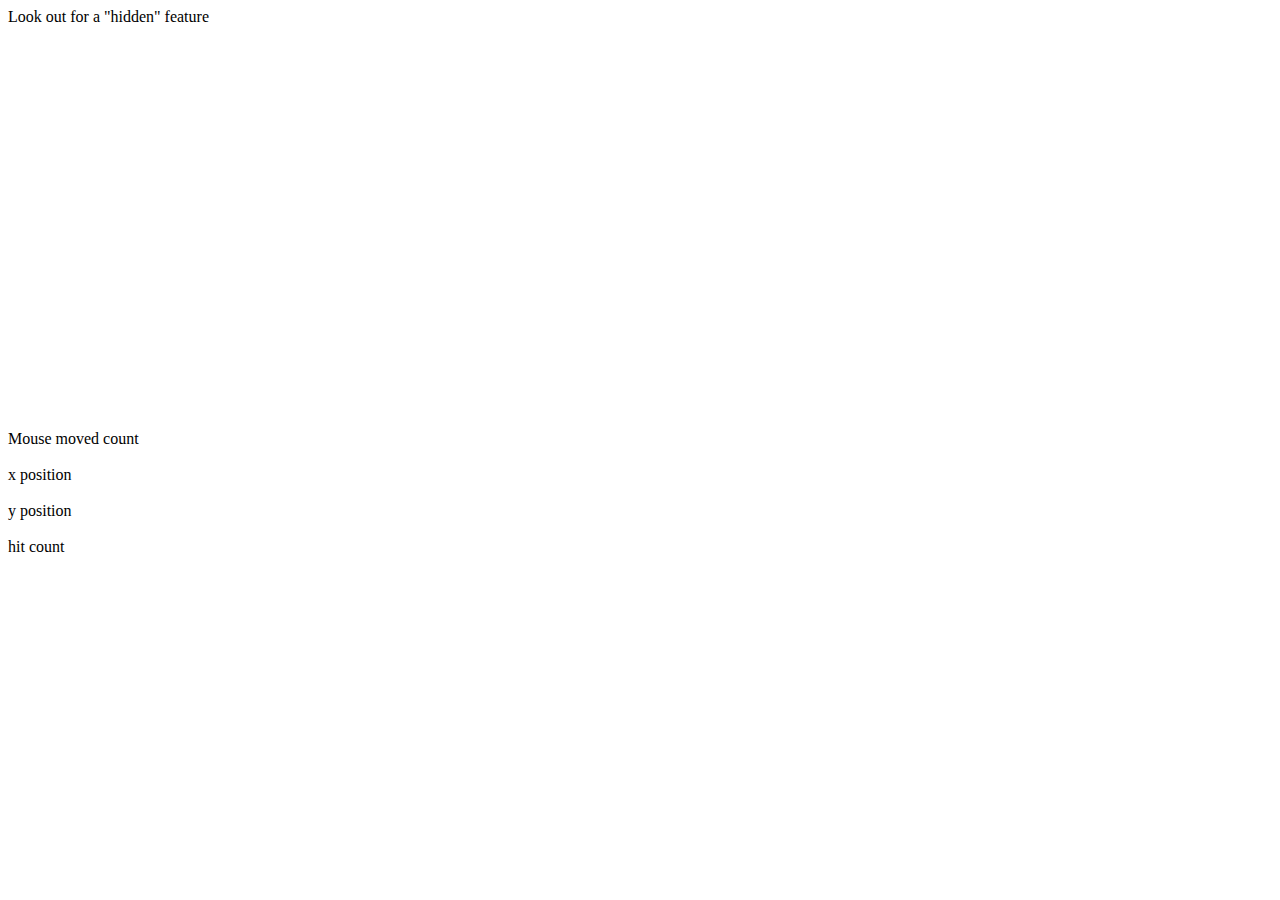
<file: canvas.html>
<!DOCTYPE html>
<div>
  Look out for a "hidden" feature
  <br>
  <canvas class="canvas" id="can1" width="400" height="400" > <!-- width AND height have to be set here and not in css, otherwise the coordinate system of the canvas is not initialized-->
  </canvas>
  <script>
    gameCanvasStart();
  </script>
  <br>
  <label class="hidden" for="mouseMovedCount">Mouse moved count</label>
  <div class="hidden" id="mouseMovedCount" />
  <br>
  <label class="hidden" for="mouseX">x position</label>
  <div class="hidden" id="mouseX" />
  <br>
  <label class="hidden" for="mouseY">y position</label>
  <div class="hidden" id="mouseY" />
  <br>
  <label class="hidden" for="hitCount">hit count</label>
  <div class="hidden" id="hitCount" />
</div>
</file>
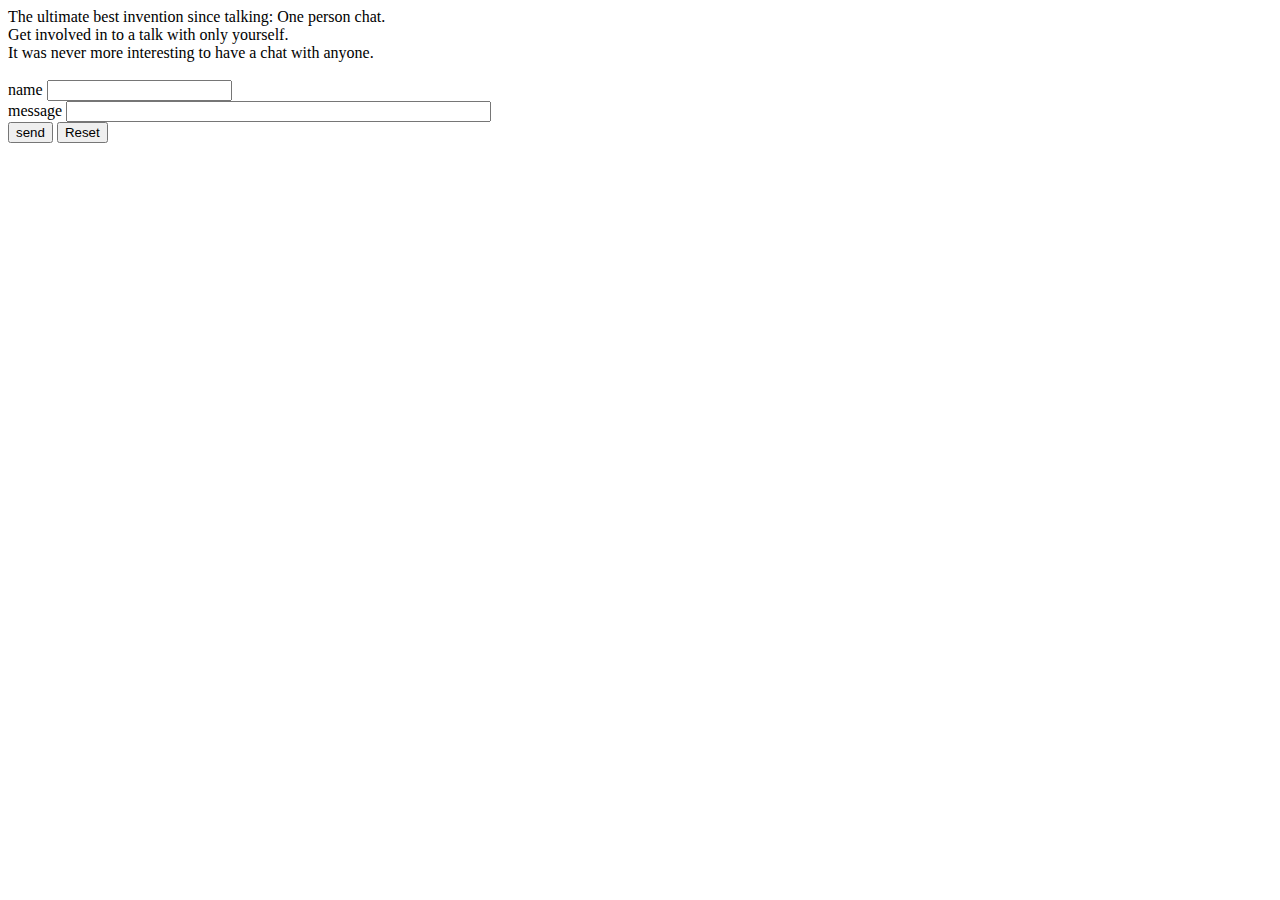
<file: form.html>
<!DOCTYPE html>
<div>
  The ultimate best invention since talking: One person chat.
  <br>
  Get involved in to a talk with only yourself.
  <br>
  It was never more interesting to have a chat with anyone.
  <br>
  <div id="chatBox" class="chatBox" ></div>
  <br>
  <form name="form" >
    <label for="name">name</label>
    <input size="20" name="name" id="name" />
    <br>
    <label for="message" >message</label>
    <input size="50" name="message" id="message" />
    <br>
    <button type="button" onclick="formClick()">send</button>
    <button type="reset">Reset</button>
  </form>
</div>
</file>
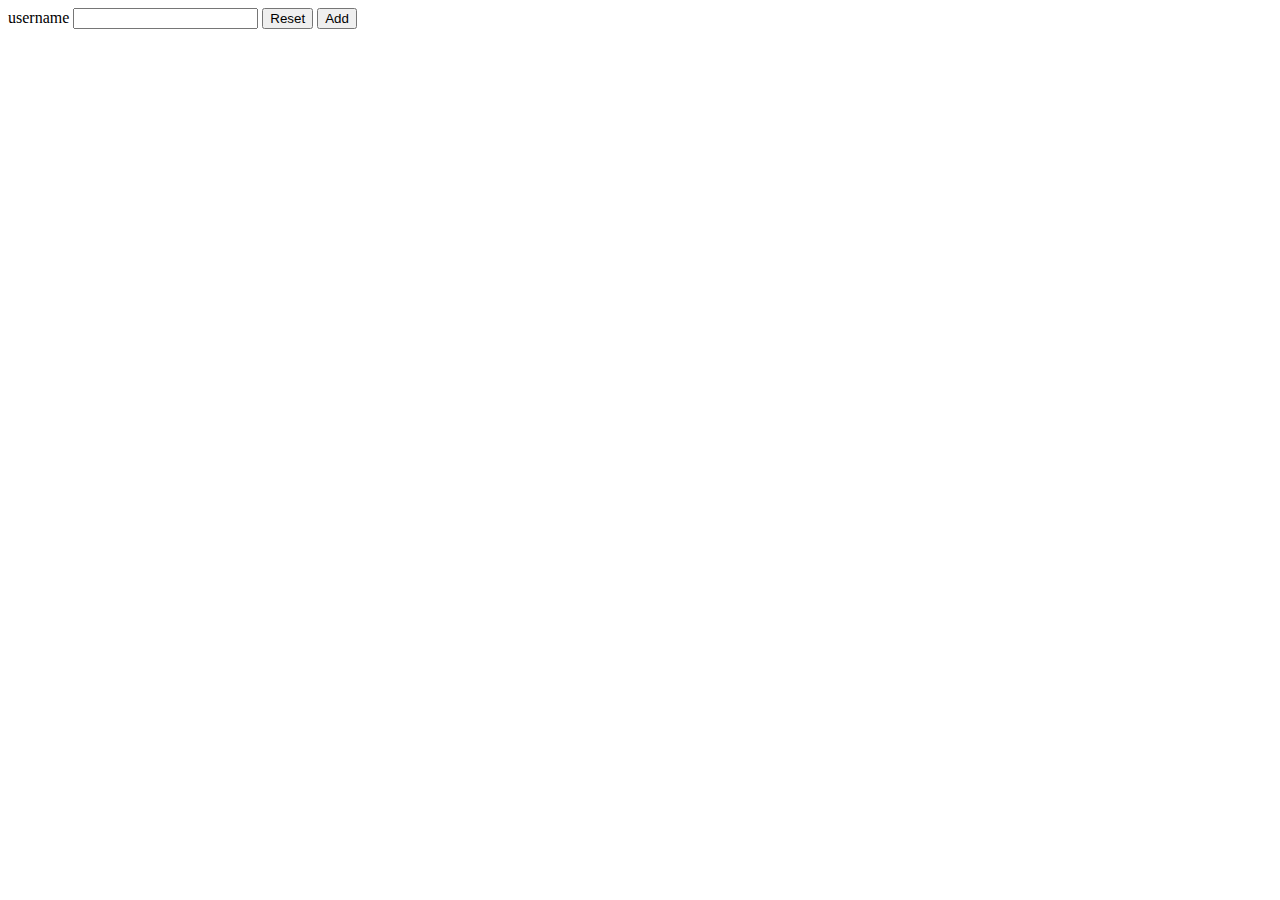
<file: scripts/form.html>
<!DOCTYPE html>
<div>
  <form name="form" method="get">
    <label for="userName" >username</label>
    <input size="20" name="userName" id="userName" />
    <button type="reset" >Reset</button>
    <button type="submit" onclick="formClick()" >Add</button>
  </form>
</div>
</file>
